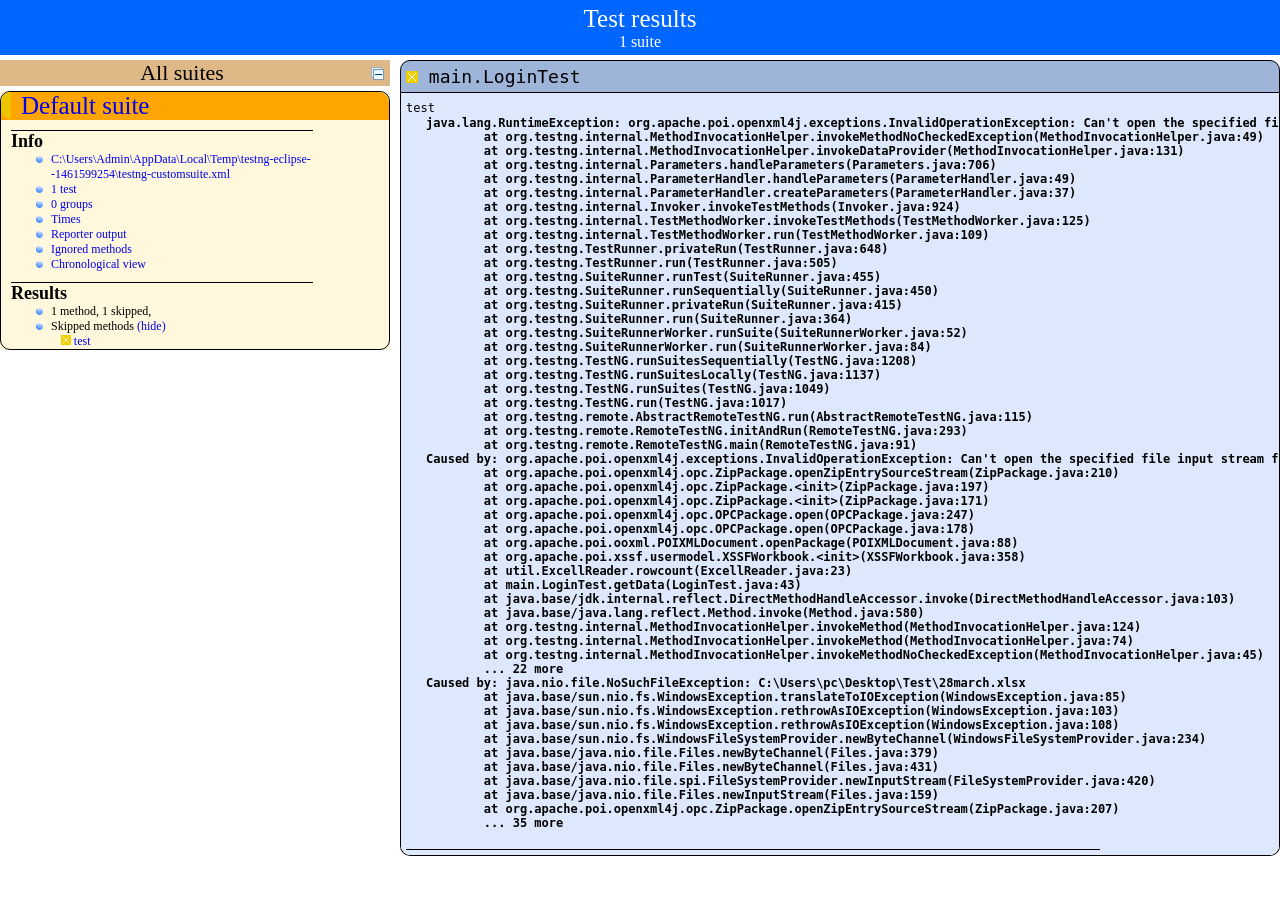
<file: Automation/Guru99_Project/test-output/index.html>
<!DOCTYPE html>

<html>
  <head>
  <meta charset='utf-8'>
  <title>TestNG reports</title>

    <link type="text/css" href="testng-reports.css" rel="stylesheet" />
    <script type="text/javascript" src="jquery-1.7.1.min.js"></script>
    <script type="text/javascript" src="testng-reports.js"></script>
    <script type="text/javascript" src="https://www.google.com/jsapi"></script>
    <script type='text/javascript'>
      google.load('visualization', '1', {packages:['table']});
      google.setOnLoadCallback(drawTable);
      var suiteTableInitFunctions = new Array();
      var suiteTableData = new Array();
    </script>
    <!--
      <script type="text/javascript" src="jquery-ui/js/jquery-ui-1.8.16.custom.min.js"></script>
     -->
  </head>

  <body>
    <div class="top-banner-root">
      <span class="top-banner-title-font">Test results</span>
      <br/>
      <span class="top-banner-font-1">1 suite</span>
    </div> <!-- top-banner-root -->
    <div class="navigator-root">
      <div class="navigator-suite-header">
        <span>All suites</span>
        <a href="#" title="Collapse/expand all the suites" class="collapse-all-link">
          <img src="collapseall.gif" class="collapse-all-icon">
          </img> <!-- collapse-all-icon -->
        </a> <!-- collapse-all-link -->
      </div> <!-- navigator-suite-header -->
      <div class="suite">
        <div class="rounded-window">
          <div class="suite-header light-rounded-window-top">
            <a href="#" panel-name="suite-Default_suite" class="navigator-link">
              <span class="suite-name border-skipped">Default suite</span>
            </a> <!-- navigator-link -->
          </div> <!-- suite-header light-rounded-window-top -->
          <div class="navigator-suite-content">
            <div class="suite-section-title">
              <span>Info</span>
            </div> <!-- suite-section-title -->
            <div class="suite-section-content">
              <ul>
                <li>
                  <a href="#" panel-name="test-xml-Default_suite" class="navigator-link ">
                    <span>C:\Users\Admin\AppData\Local\Temp\testng-eclipse--1461599254\testng-customsuite.xml</span>
                  </a> <!-- navigator-link  -->
                </li>
                <li>
                  <a href="#" panel-name="testlist-Default_suite" class="navigator-link ">
                    <span class="test-stats">1 test</span>
                  </a> <!-- navigator-link  -->
                </li>
                <li>
                  <a href="#" panel-name="group-Default_suite" class="navigator-link ">
                    <span>0 groups</span>
                  </a> <!-- navigator-link  -->
                </li>
                <li>
                  <a href="#" panel-name="times-Default_suite" class="navigator-link ">
                    <span>Times</span>
                  </a> <!-- navigator-link  -->
                </li>
                <li>
                  <a href="#" panel-name="reporter-Default_suite" class="navigator-link ">
                    <span>Reporter output</span>
                  </a> <!-- navigator-link  -->
                </li>
                <li>
                  <a href="#" panel-name="ignored-methods-Default_suite" class="navigator-link ">
                    <span>Ignored methods</span>
                  </a> <!-- navigator-link  -->
                </li>
                <li>
                  <a href="#" panel-name="chronological-Default_suite" class="navigator-link ">
                    <span>Chronological view</span>
                  </a> <!-- navigator-link  -->
                </li>
              </ul>
            </div> <!-- suite-section-content -->
            <div class="result-section">
              <div class="suite-section-title">
                <span>Results</span>
              </div> <!-- suite-section-title -->
              <div class="suite-section-content">
                <ul>
                  <li>
                    <span class="method-stats">1 method,  1 skipped,  </span>
                  </li>
                  <li>
                    <span class="method-list-title skipped">Skipped methods</span>
                    <span class="show-or-hide-methods skipped">
                      <a href="#" panel-name="suite-Default_suite" class="hide-methods skipped suite-Default_suite"> (hide)</a> <!-- hide-methods skipped suite-Default_suite -->
                      <a href="#" panel-name="suite-Default_suite" class="show-methods skipped suite-Default_suite"> (show)</a> <!-- show-methods skipped suite-Default_suite -->
                    </span>
                    <div class="method-list-content skipped suite-Default_suite">
                      <span>
                        <img src="skipped.png" width="3%"/>
                        <a href="#" panel-name="suite-Default_suite" title="main.LoginTest" class="method navigator-link" hash-for-method="test">test</a> <!-- method navigator-link -->
                      </span>
                      <br/>
                    </div> <!-- method-list-content skipped suite-Default_suite -->
                  </li>
                </ul>
              </div> <!-- suite-section-content -->
            </div> <!-- result-section -->
          </div> <!-- navigator-suite-content -->
        </div> <!-- rounded-window -->
      </div> <!-- suite -->
    </div> <!-- navigator-root -->
    <div class="wrapper">
      <div class="main-panel-root">
        <div panel-name="suite-Default_suite" class="panel Default_suite">
          <div class="suite-Default_suite-class-skipped">
            <div class="main-panel-header rounded-window-top">
              <img src="skipped.png"/>
              <span class="class-name">main.LoginTest</span>
            </div> <!-- main-panel-header rounded-window-top -->
            <div class="main-panel-content rounded-window-bottom">
              <div class="method">
                <div class="method-content">
                  <a name="test">
                  </a> <!-- test -->
                  <span class="method-name">test</span>
                  <div class="stack-trace">java.lang.RuntimeException: org.apache.poi.openxml4j.exceptions.InvalidOperationException: Can&apos;t open the specified file input stream from file: &apos;C:\Users\pc\Desktop\Test\28march.xlsx&apos;
	at org.testng.internal.MethodInvocationHelper.invokeMethodNoCheckedException(MethodInvocationHelper.java:49)
	at org.testng.internal.MethodInvocationHelper.invokeDataProvider(MethodInvocationHelper.java:131)
	at org.testng.internal.Parameters.handleParameters(Parameters.java:706)
	at org.testng.internal.ParameterHandler.handleParameters(ParameterHandler.java:49)
	at org.testng.internal.ParameterHandler.createParameters(ParameterHandler.java:37)
	at org.testng.internal.Invoker.invokeTestMethods(Invoker.java:924)
	at org.testng.internal.TestMethodWorker.invokeTestMethods(TestMethodWorker.java:125)
	at org.testng.internal.TestMethodWorker.run(TestMethodWorker.java:109)
	at org.testng.TestRunner.privateRun(TestRunner.java:648)
	at org.testng.TestRunner.run(TestRunner.java:505)
	at org.testng.SuiteRunner.runTest(SuiteRunner.java:455)
	at org.testng.SuiteRunner.runSequentially(SuiteRunner.java:450)
	at org.testng.SuiteRunner.privateRun(SuiteRunner.java:415)
	at org.testng.SuiteRunner.run(SuiteRunner.java:364)
	at org.testng.SuiteRunnerWorker.runSuite(SuiteRunnerWorker.java:52)
	at org.testng.SuiteRunnerWorker.run(SuiteRunnerWorker.java:84)
	at org.testng.TestNG.runSuitesSequentially(TestNG.java:1208)
	at org.testng.TestNG.runSuitesLocally(TestNG.java:1137)
	at org.testng.TestNG.runSuites(TestNG.java:1049)
	at org.testng.TestNG.run(TestNG.java:1017)
	at org.testng.remote.AbstractRemoteTestNG.run(AbstractRemoteTestNG.java:115)
	at org.testng.remote.RemoteTestNG.initAndRun(RemoteTestNG.java:293)
	at org.testng.remote.RemoteTestNG.main(RemoteTestNG.java:91)
Caused by: org.apache.poi.openxml4j.exceptions.InvalidOperationException: Can&apos;t open the specified file input stream from file: &apos;C:\Users\pc\Desktop\Test\28march.xlsx&apos;
	at org.apache.poi.openxml4j.opc.ZipPackage.openZipEntrySourceStream(ZipPackage.java:210)
	at org.apache.poi.openxml4j.opc.ZipPackage.&lt;init&gt;(ZipPackage.java:197)
	at org.apache.poi.openxml4j.opc.ZipPackage.&lt;init&gt;(ZipPackage.java:171)
	at org.apache.poi.openxml4j.opc.OPCPackage.open(OPCPackage.java:247)
	at org.apache.poi.openxml4j.opc.OPCPackage.open(OPCPackage.java:178)
	at org.apache.poi.ooxml.POIXMLDocument.openPackage(POIXMLDocument.java:88)
	at org.apache.poi.xssf.usermodel.XSSFWorkbook.&lt;init&gt;(XSSFWorkbook.java:358)
	at util.ExcellReader.rowcount(ExcellReader.java:23)
	at main.LoginTest.getData(LoginTest.java:43)
	at java.base/jdk.internal.reflect.DirectMethodHandleAccessor.invoke(DirectMethodHandleAccessor.java:103)
	at java.base/java.lang.reflect.Method.invoke(Method.java:580)
	at org.testng.internal.MethodInvocationHelper.invokeMethod(MethodInvocationHelper.java:124)
	at org.testng.internal.MethodInvocationHelper.invokeMethod(MethodInvocationHelper.java:74)
	at org.testng.internal.MethodInvocationHelper.invokeMethodNoCheckedException(MethodInvocationHelper.java:45)
	... 22 more
Caused by: java.nio.file.NoSuchFileException: C:\Users\pc\Desktop\Test\28march.xlsx
	at java.base/sun.nio.fs.WindowsException.translateToIOException(WindowsException.java:85)
	at java.base/sun.nio.fs.WindowsException.rethrowAsIOException(WindowsException.java:103)
	at java.base/sun.nio.fs.WindowsException.rethrowAsIOException(WindowsException.java:108)
	at java.base/sun.nio.fs.WindowsFileSystemProvider.newByteChannel(WindowsFileSystemProvider.java:234)
	at java.base/java.nio.file.Files.newByteChannel(Files.java:379)
	at java.base/java.nio.file.Files.newByteChannel(Files.java:431)
	at java.base/java.nio.file.spi.FileSystemProvider.newInputStream(FileSystemProvider.java:420)
	at java.base/java.nio.file.Files.newInputStream(Files.java:159)
	at org.apache.poi.openxml4j.opc.ZipPackage.openZipEntrySourceStream(ZipPackage.java:207)
	... 35 more

</div> <!-- stack-trace -->
                </div> <!-- method-content -->
              </div> <!-- method -->
            </div> <!-- main-panel-content rounded-window-bottom -->
          </div> <!-- suite-Default_suite-class-skipped -->
        </div> <!-- panel Default_suite -->
        <div panel-name="test-xml-Default_suite" class="panel">
          <div class="main-panel-header rounded-window-top">
            <span class="header-content">C:\Users\Admin\AppData\Local\Temp\testng-eclipse--1461599254\testng-customsuite.xml</span>
          </div> <!-- main-panel-header rounded-window-top -->
          <div class="main-panel-content rounded-window-bottom">
            <pre>
&lt;?xml version=&quot;1.0&quot; encoding=&quot;UTF-8&quot;?&gt;
&lt;!DOCTYPE suite SYSTEM &quot;http://testng.org/testng-1.0.dtd&quot;&gt;
&lt;suite name=&quot;Default suite&quot; guice-stage=&quot;DEVELOPMENT&quot;&gt;
  &lt;test thread-count=&quot;5&quot; name=&quot;Default test&quot; verbose=&quot;2&quot;&gt;
    &lt;classes&gt;
      &lt;class name=&quot;main.LoginTest&quot;/&gt;
    &lt;/classes&gt;
  &lt;/test&gt; &lt;!-- Default test --&gt;
&lt;/suite&gt; &lt;!-- Default suite --&gt;
            </pre>
          </div> <!-- main-panel-content rounded-window-bottom -->
        </div> <!-- panel -->
        <div panel-name="testlist-Default_suite" class="panel">
          <div class="main-panel-header rounded-window-top">
            <span class="header-content">Tests for Default suite</span>
          </div> <!-- main-panel-header rounded-window-top -->
          <div class="main-panel-content rounded-window-bottom">
            <ul>
              <li>
                <span class="test-name">Default test (1 class)</span>
              </li>
            </ul>
          </div> <!-- main-panel-content rounded-window-bottom -->
        </div> <!-- panel -->
        <div panel-name="group-Default_suite" class="panel">
          <div class="main-panel-header rounded-window-top">
            <span class="header-content">Groups for Default suite</span>
          </div> <!-- main-panel-header rounded-window-top -->
          <div class="main-panel-content rounded-window-bottom">
          </div> <!-- main-panel-content rounded-window-bottom -->
        </div> <!-- panel -->
        <div panel-name="times-Default_suite" class="panel">
          <div class="main-panel-header rounded-window-top">
            <span class="header-content">Times for Default suite</span>
          </div> <!-- main-panel-header rounded-window-top -->
          <div class="main-panel-content rounded-window-bottom">
            <div class="times-div">
              <script type="text/javascript">
suiteTableInitFunctions.push('tableData_Default_suite');
function tableData_Default_suite() {
var data = new google.visualization.DataTable();
data.addColumn('number', 'Number');
data.addColumn('string', 'Method');
data.addColumn('string', 'Class');
data.addColumn('number', 'Time (ms)');
data.addRows(1);
data.setCell(0, 0, 0)
data.setCell(0, 1, 'test')
data.setCell(0, 2, 'main.LoginTest')
data.setCell(0, 3, 0);
window.suiteTableData['Default_suite']= { tableData: data, tableDiv: 'times-div-Default_suite'}
return data;
}
              </script>
              <span class="suite-total-time">Total running time: 0 ms</span>
              <div id="times-div-Default_suite">
              </div> <!-- times-div-Default_suite -->
            </div> <!-- times-div -->
          </div> <!-- main-panel-content rounded-window-bottom -->
        </div> <!-- panel -->
        <div panel-name="reporter-Default_suite" class="panel">
          <div class="main-panel-header rounded-window-top">
            <span class="header-content">Reporter output for Default suite</span>
          </div> <!-- main-panel-header rounded-window-top -->
          <div class="main-panel-content rounded-window-bottom">
          </div> <!-- main-panel-content rounded-window-bottom -->
        </div> <!-- panel -->
        <div panel-name="ignored-methods-Default_suite" class="panel">
          <div class="main-panel-header rounded-window-top">
            <span class="header-content">0 ignored methods</span>
          </div> <!-- main-panel-header rounded-window-top -->
          <div class="main-panel-content rounded-window-bottom">
          </div> <!-- main-panel-content rounded-window-bottom -->
        </div> <!-- panel -->
        <div panel-name="chronological-Default_suite" class="panel">
          <div class="main-panel-header rounded-window-top">
            <span class="header-content">Methods in chronological order</span>
          </div> <!-- main-panel-header rounded-window-top -->
          <div class="main-panel-content rounded-window-bottom">
          </div> <!-- main-panel-content rounded-window-bottom -->
        </div> <!-- panel -->
      </div> <!-- main-panel-root -->
    </div> <!-- wrapper -->
  </body>
</html>
</file>
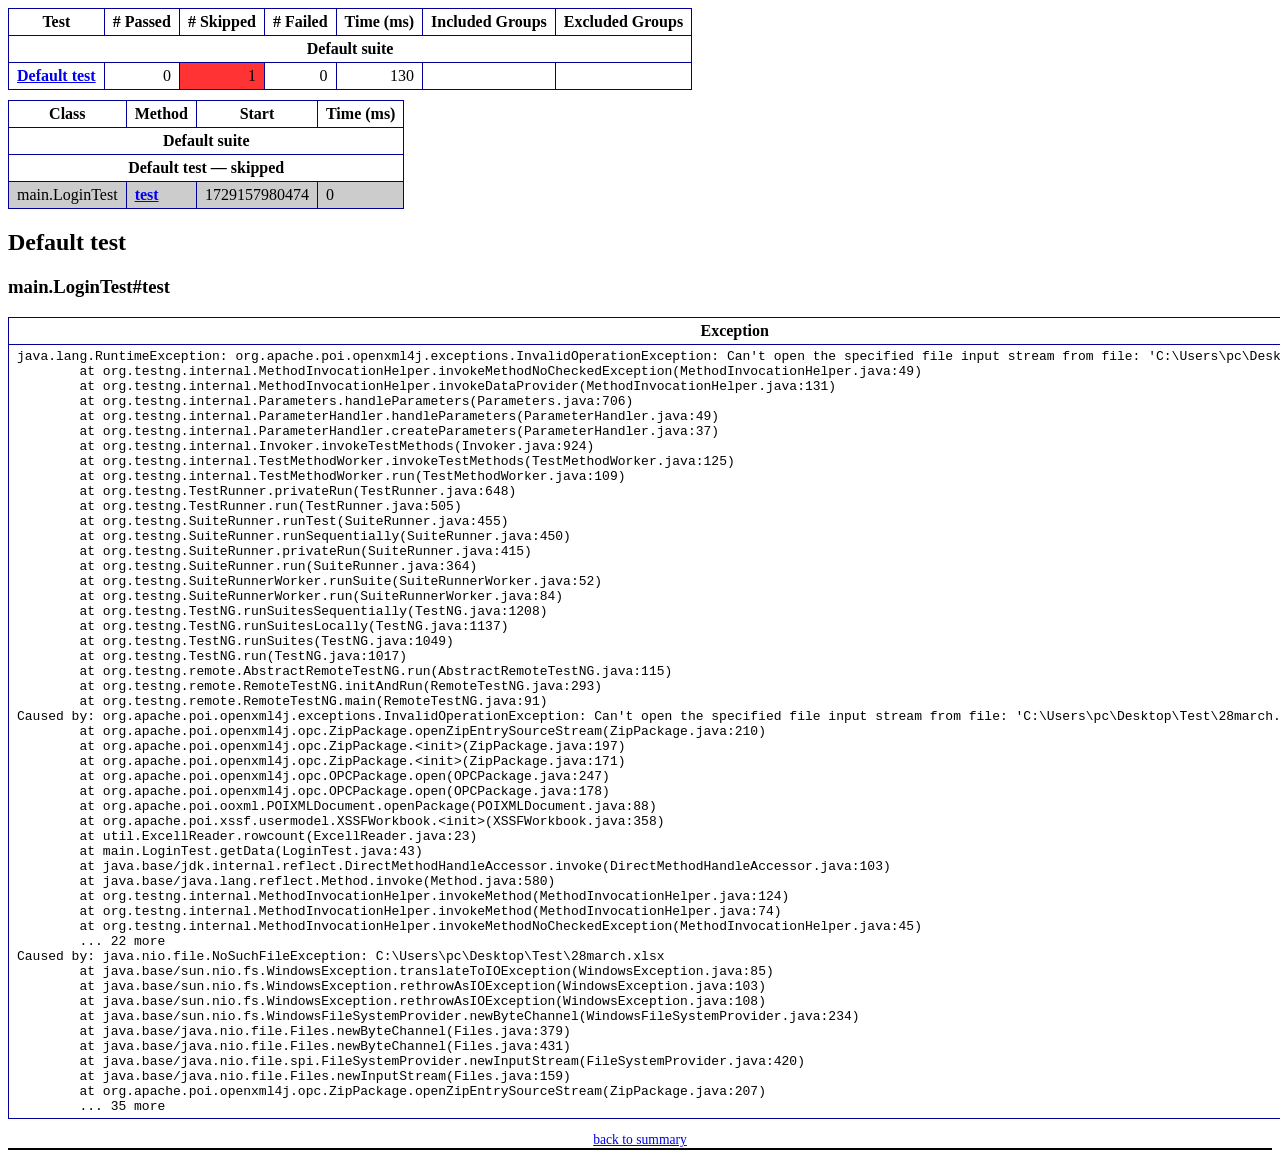
<file: Automation/Guru99_Project/test-output/emailable-report.html>
<!DOCTYPE html PUBLIC "-//W3C//DTD XHTML 1.1//EN" "http://www.w3.org/TR/xhtml11/DTD/xhtml11.dtd">
<html xmlns="http://www.w3.org/1999/xhtml">
<head>
<meta http-equiv="content-type" content="text/html; charset=UTF-8"/>
<title>TestNG Report</title>
<style type="text/css">table {margin-bottom:10px;border-collapse:collapse;empty-cells:show}th,td {border:1px solid #009;padding:.25em .5em}th {vertical-align:bottom}td {vertical-align:top}table a {font-weight:bold}.stripe td {background-color: #E6EBF9}.num {text-align:right}.passedodd td {background-color: #3F3}.passedeven td {background-color: #0A0}.skippedodd td {background-color: #DDD}.skippedeven td {background-color: #CCC}.failedodd td,.attn {background-color: #F33}.failedeven td,.stripe .attn {background-color: #D00}.stacktrace {white-space:pre;font-family:monospace}.totop {font-size:85%;text-align:center;border-bottom:2px solid #000}.invisible {display:none}</style>
</head>
<body>
<table>
<tr><th>Test</th><th># Passed</th><th># Skipped</th><th># Failed</th><th>Time (ms)</th><th>Included Groups</th><th>Excluded Groups</th></tr>
<tr><th colspan="7">Default suite</th></tr>
<tr><td><a href="#t0">Default test</a></td><td class="num">0</td><td class="num attn">1</td><td class="num">0</td><td class="num">130</td><td></td><td></td></tr>
</table>
<table id='summary'><thead><tr><th>Class</th><th>Method</th><th>Start</th><th>Time (ms)</th></tr></thead><tbody><tr><th colspan="4">Default suite</th></tr></tbody><tbody id="t0"><tr><th colspan="4">Default test &#8212; skipped</th></tr><tr class="skippedeven"><td rowspan="1">main.LoginTest</td><td><a href="#m0">test</a></td><td rowspan="1">1729157980474</td><td rowspan="1">0</td></tr></tbody>
</table>
<h2>Default test</h2><h3 id="m0">main.LoginTest#test</h3><table class="result"><tr><th>Exception</th></tr><tr><td><div class="stacktrace">java.lang.RuntimeException: org.apache.poi.openxml4j.exceptions.InvalidOperationException: Can&apos;t open the specified file input stream from file: &apos;C:\Users\pc\Desktop\Test\28march.xlsx&apos;
	at org.testng.internal.MethodInvocationHelper.invokeMethodNoCheckedException(MethodInvocationHelper.java:49)
	at org.testng.internal.MethodInvocationHelper.invokeDataProvider(MethodInvocationHelper.java:131)
	at org.testng.internal.Parameters.handleParameters(Parameters.java:706)
	at org.testng.internal.ParameterHandler.handleParameters(ParameterHandler.java:49)
	at org.testng.internal.ParameterHandler.createParameters(ParameterHandler.java:37)
	at org.testng.internal.Invoker.invokeTestMethods(Invoker.java:924)
	at org.testng.internal.TestMethodWorker.invokeTestMethods(TestMethodWorker.java:125)
	at org.testng.internal.TestMethodWorker.run(TestMethodWorker.java:109)
	at org.testng.TestRunner.privateRun(TestRunner.java:648)
	at org.testng.TestRunner.run(TestRunner.java:505)
	at org.testng.SuiteRunner.runTest(SuiteRunner.java:455)
	at org.testng.SuiteRunner.runSequentially(SuiteRunner.java:450)
	at org.testng.SuiteRunner.privateRun(SuiteRunner.java:415)
	at org.testng.SuiteRunner.run(SuiteRunner.java:364)
	at org.testng.SuiteRunnerWorker.runSuite(SuiteRunnerWorker.java:52)
	at org.testng.SuiteRunnerWorker.run(SuiteRunnerWorker.java:84)
	at org.testng.TestNG.runSuitesSequentially(TestNG.java:1208)
	at org.testng.TestNG.runSuitesLocally(TestNG.java:1137)
	at org.testng.TestNG.runSuites(TestNG.java:1049)
	at org.testng.TestNG.run(TestNG.java:1017)
	at org.testng.remote.AbstractRemoteTestNG.run(AbstractRemoteTestNG.java:115)
	at org.testng.remote.RemoteTestNG.initAndRun(RemoteTestNG.java:293)
	at org.testng.remote.RemoteTestNG.main(RemoteTestNG.java:91)
Caused by: org.apache.poi.openxml4j.exceptions.InvalidOperationException: Can&apos;t open the specified file input stream from file: &apos;C:\Users\pc\Desktop\Test\28march.xlsx&apos;
	at org.apache.poi.openxml4j.opc.ZipPackage.openZipEntrySourceStream(ZipPackage.java:210)
	at org.apache.poi.openxml4j.opc.ZipPackage.&lt;init&gt;(ZipPackage.java:197)
	at org.apache.poi.openxml4j.opc.ZipPackage.&lt;init&gt;(ZipPackage.java:171)
	at org.apache.poi.openxml4j.opc.OPCPackage.open(OPCPackage.java:247)
	at org.apache.poi.openxml4j.opc.OPCPackage.open(OPCPackage.java:178)
	at org.apache.poi.ooxml.POIXMLDocument.openPackage(POIXMLDocument.java:88)
	at org.apache.poi.xssf.usermodel.XSSFWorkbook.&lt;init&gt;(XSSFWorkbook.java:358)
	at util.ExcellReader.rowcount(ExcellReader.java:23)
	at main.LoginTest.getData(LoginTest.java:43)
	at java.base/jdk.internal.reflect.DirectMethodHandleAccessor.invoke(DirectMethodHandleAccessor.java:103)
	at java.base/java.lang.reflect.Method.invoke(Method.java:580)
	at org.testng.internal.MethodInvocationHelper.invokeMethod(MethodInvocationHelper.java:124)
	at org.testng.internal.MethodInvocationHelper.invokeMethod(MethodInvocationHelper.java:74)
	at org.testng.internal.MethodInvocationHelper.invokeMethodNoCheckedException(MethodInvocationHelper.java:45)
	... 22 more
Caused by: java.nio.file.NoSuchFileException: C:\Users\pc\Desktop\Test\28march.xlsx
	at java.base/sun.nio.fs.WindowsException.translateToIOException(WindowsException.java:85)
	at java.base/sun.nio.fs.WindowsException.rethrowAsIOException(WindowsException.java:103)
	at java.base/sun.nio.fs.WindowsException.rethrowAsIOException(WindowsException.java:108)
	at java.base/sun.nio.fs.WindowsFileSystemProvider.newByteChannel(WindowsFileSystemProvider.java:234)
	at java.base/java.nio.file.Files.newByteChannel(Files.java:379)
	at java.base/java.nio.file.Files.newByteChannel(Files.java:431)
	at java.base/java.nio.file.spi.FileSystemProvider.newInputStream(FileSystemProvider.java:420)
	at java.base/java.nio.file.Files.newInputStream(Files.java:159)
	at org.apache.poi.openxml4j.opc.ZipPackage.openZipEntrySourceStream(ZipPackage.java:207)
	... 35 more
</div></td></tr></table><p class="totop"><a href="#summary">back to summary</a></p>
</body>
</html>
</file>
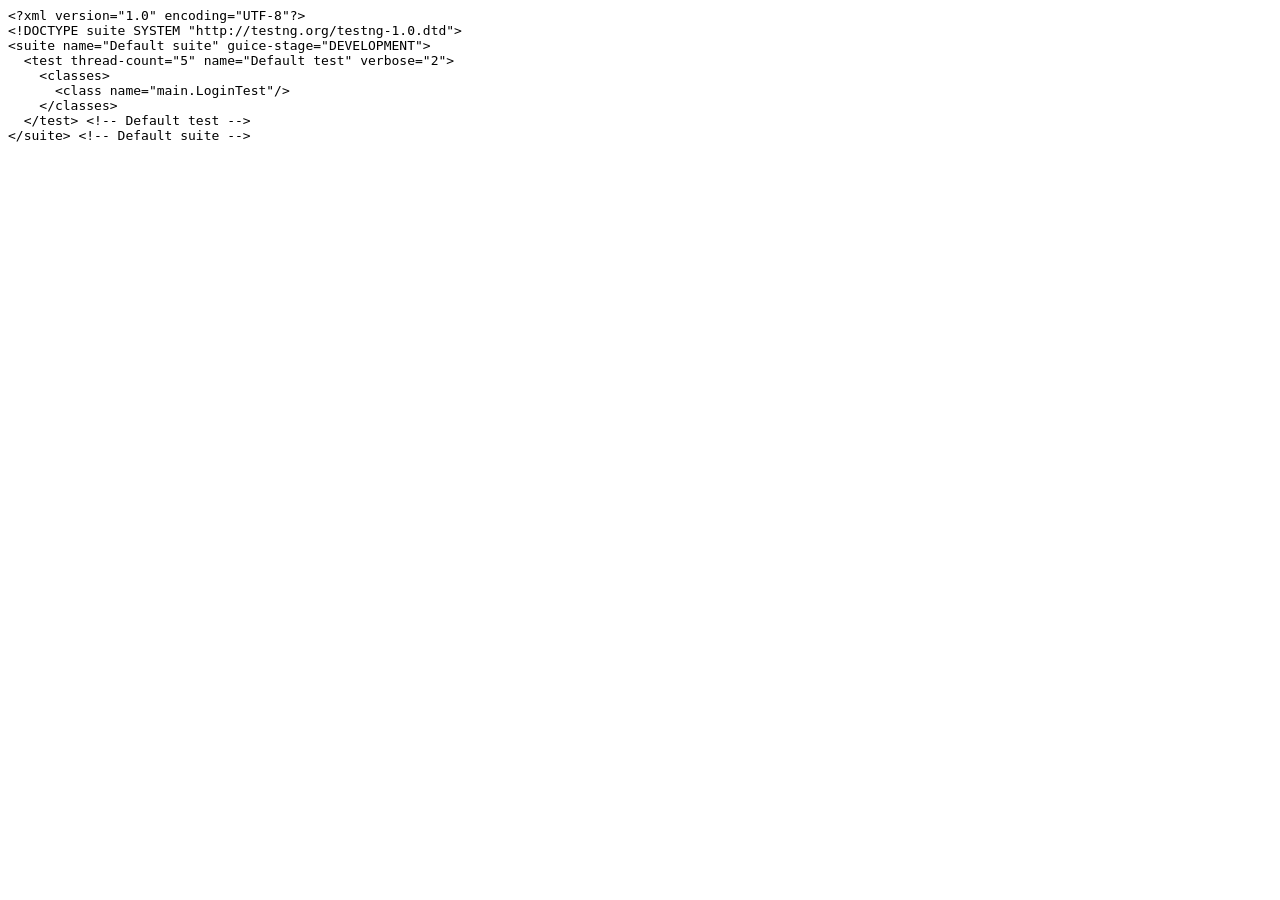
<file: Automation/Guru99_Project/test-output/old/Default suite/testng.xml.html>
<html><head><title>testng.xml for Default suite</title></head><body><tt>&lt;?xml&nbsp;version="1.0"&nbsp;encoding="UTF-8"?&gt;<br/>&lt;!DOCTYPE&nbsp;suite&nbsp;SYSTEM&nbsp;"http://testng.org/testng-1.0.dtd"&gt;<br/>&lt;suite&nbsp;name="Default&nbsp;suite"&nbsp;guice-stage="DEVELOPMENT"&gt;<br/>&nbsp;&nbsp;&lt;test&nbsp;thread-count="5"&nbsp;name="Default&nbsp;test"&nbsp;verbose="2"&gt;<br/>&nbsp;&nbsp;&nbsp;&nbsp;&lt;classes&gt;<br/>&nbsp;&nbsp;&nbsp;&nbsp;&nbsp;&nbsp;&lt;class&nbsp;name="main.LoginTest"/&gt;<br/>&nbsp;&nbsp;&nbsp;&nbsp;&lt;/classes&gt;<br/>&nbsp;&nbsp;&lt;/test&gt;&nbsp;&lt;!--&nbsp;Default&nbsp;test&nbsp;--&gt;<br/>&lt;/suite&gt;&nbsp;&lt;!--&nbsp;Default&nbsp;suite&nbsp;--&gt;<br/></tt></body></html>
</file>
<file: Automation/Guru99_Project/test-output/testng-reports.css>
body {
    margin: 0px 0px 5px 5px;
}

ul {
    margin: 0px;
}

li {
    list-style-type: none;
}

a {
    text-decoration: none;
}

a:hover {
    text-decoration: underline;
}

.navigator-selected {
    background: #ffa500;
}

.wrapper {
    position: absolute;
    top: 60px;
    bottom: 0;
    left: 400px;
    right: 0;
    overflow: auto;
}

.navigator-root {
    position: absolute;
    top: 60px;
    bottom: 0;
    left: 0;
    width: 400px;
    overflow-y: auto;
}

.suite {
    margin: 0px 10px 10px 0px;
    background-color: #fff8dc;
}

.suite-name {
    padding-left: 10px;
    font-size: 25px;
    font-family: Times;
}

.main-panel-header {
    padding: 5px;
    background-color: #9FB4D9; //afeeee;
    font-family: monospace;
    font-size: 18px;
}

.main-panel-content {
    padding: 5px;
    margin-bottom: 10px;
    background-color: #DEE8FC; //d0ffff;
}

.rounded-window {
    border-radius: 10px;
    border-style: solid;
    border-width: 1px;
}

.rounded-window-top {
    border-top-right-radius: 10px 10px;
    border-top-left-radius: 10px 10px;
    border-style: solid;
    border-width: 1px;
    overflow: auto;
}

.light-rounded-window-top {
    border-top-right-radius: 10px 10px;
    border-top-left-radius: 10px 10px;
}

.rounded-window-bottom {
    border-style: solid;
    border-width: 0px 1px 1px 1px;
    border-bottom-right-radius: 10px 10px;
    border-bottom-left-radius: 10px 10px;
    overflow: auto;
}

.method-name {
    font-size: 12px;
    font-family: monospace;
}

.method-content {
    border-style: solid;
    border-width: 0px 0px 1px 0px;
    margin-bottom: 10;
    padding-bottom: 5px;
    width: 80%;
}

.parameters {
    font-size: 14px;
    font-family: monospace;
}

.stack-trace {
    white-space: pre;
    font-family: monospace;
    font-size: 12px;
    font-weight: bold;
    margin-top: 0px;
    margin-left: 20px;
}

.testng-xml {
    font-family: monospace;
}

.method-list-content {
    margin-left: 10px;
}

.navigator-suite-content {
    margin-left: 10px;
    font: 12px 'Lucida Grande';
}

.suite-section-title {
    margin-top: 10px;
    width: 80%;
    border-style: solid;
    border-width: 1px 0px 0px 0px;
    font-family: Times;
    font-size: 18px;
    font-weight: bold;
}

.suite-section-content {
    list-style-image: url(bullet_point.png);
}

.top-banner-root {
    position: absolute;
    top: 0;
    height: 45px;
    left: 0;
    right: 0;
    padding: 5px;
    margin: 0px 0px 5px 0px;
    background-color: #0066ff;
    font-family: Times;
    color: #fff;
    text-align: center;
}

.top-banner-title-font {
    font-size: 25px;
}

.test-name {
    font-family: 'Lucida Grande';
    font-size: 16px;
}

.suite-icon {
    padding: 5px;
    float: right;
    height: 20;
}

.test-group {
    font: 20px 'Lucida Grande';
    margin: 5px 5px 10px 5px;
    border-width: 0px 0px 1px 0px;
    border-style: solid;
    padding: 5px;
}

.test-group-name {
    font-weight: bold;
}

.method-in-group {
    font-size: 16px;
    margin-left: 80px;
}

table.google-visualization-table-table {
    width: 100%;
}

.reporter-method-name {
    font-size: 14px;
    font-family: monospace;
}

.reporter-method-output-div {
    padding: 5px;
    margin: 0px 0px 5px 20px;
    font-size: 12px;
    font-family: monospace;
    border-width: 0px 0px 0px 1px;
    border-style: solid;
}

.ignored-class-div {
    font-size: 14px;
    font-family: monospace;
}

.ignored-methods-div {
    padding: 5px;
    margin: 0px 0px 5px 20px;
    font-size: 12px;
    font-family: monospace;
    border-width: 0px 0px 0px 1px;
    border-style: solid;
}

.border-failed {
    border-top-left-radius: 10px 10px;
    border-bottom-left-radius: 10px 10px;
    border-style: solid;
    border-width: 0px 0px 0px 10px;
    border-color: #f00;
}

.border-skipped {
    border-top-left-radius: 10px 10px;
    border-bottom-left-radius: 10px 10px;
    border-style: solid;
    border-width: 0px 0px 0px 10px;
    border-color: #edc600;
}

.border-passed {
    border-top-left-radius: 10px 10px;
    border-bottom-left-radius: 10px 10px;
    border-style: solid;
    border-width: 0px 0px 0px 10px;
    border-color: #19f52d;
}

.times-div {
    text-align: center;
    padding: 5px;
}

.suite-total-time {
    font: 16px 'Lucida Grande';
}

.configuration-suite {
    margin-left: 20px;
}

.configuration-test {
    margin-left: 40px;
}

.configuration-class {
    margin-left: 60px;
}

.configuration-method {
    margin-left: 80px;
}

.test-method {
    margin-left: 100px;
}

.chronological-class {
    background-color: #0ccff;
    border-style: solid;
    border-width: 0px 0px 1px 1px;
}

.method-start {
    float: right;
}

.chronological-class-name {
    padding: 0px 0px 0px 5px;
    color: #008;
}

.after, .before, .test-method {
    font-family: monospace;
    font-size: 14px;
}

.navigator-suite-header {
    font-size: 22px;
    margin: 0px 10px 5px 0px;
    background-color: #deb887;
    text-align: center;
}

.collapse-all-icon {
    padding: 5px;
    float: right;
}
</file>
